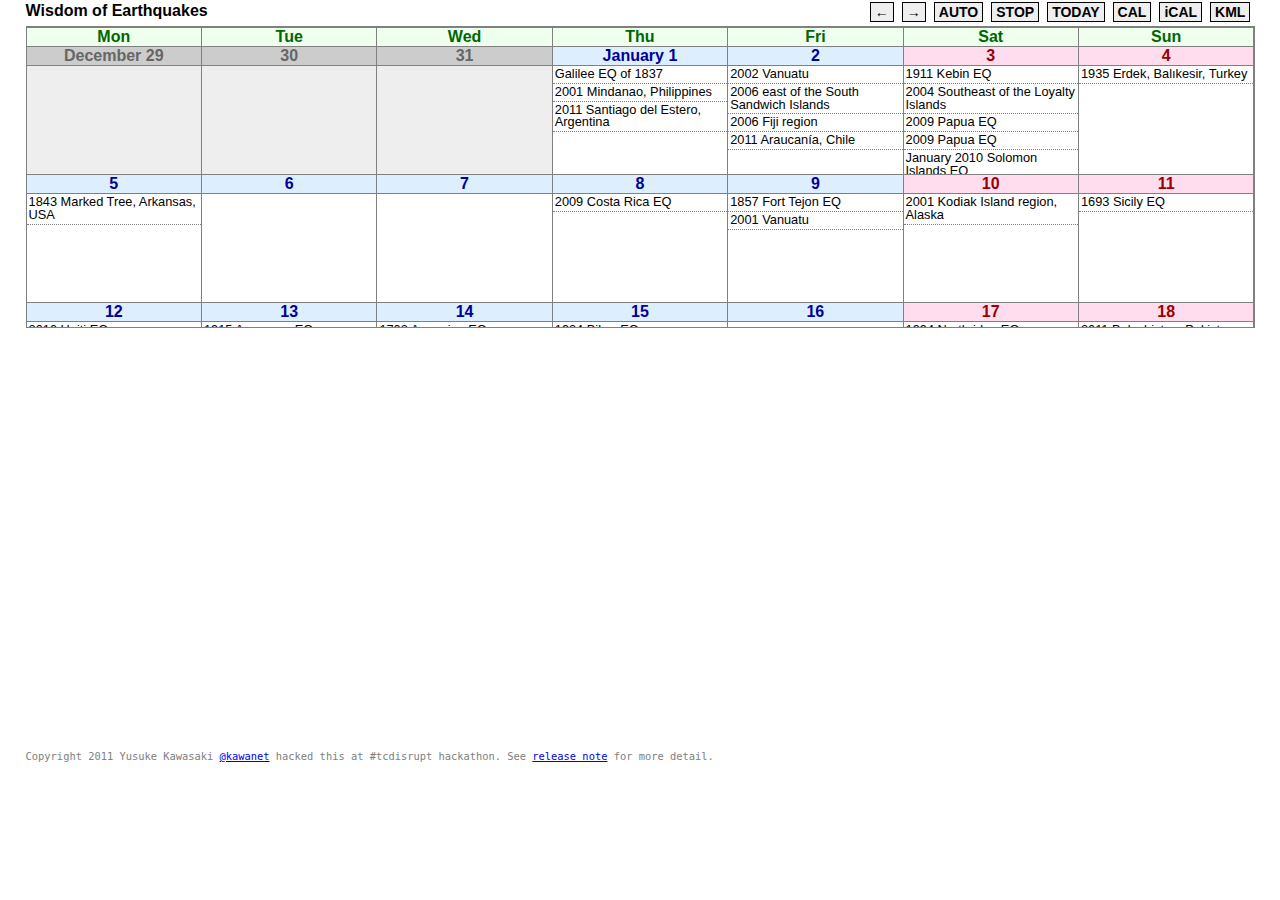
<file: pre2/index.html>
<!DOCTYPE html>
<html lang="en">
<head>
<meta charset="utf-8" />
<title>Wisdom of Earthquakes for #tcdisrupt hackathon #hack4jp</title>
<link rel="stylesheet" href="css/pre2.css" type="text/css" />
<script type='text/javascript' src='http://maps.google.com/maps/api/js?sensor=false&language=en'></script>
<script src="js/jquery.min.js" type="text/javascript" charset="UTF-8"></script>
<script src="js/pre2.js" type="text/javascript" charset="UTF-8"></script>
</head>

<body id="index" class="home">

<div id="fb-root"></div>
<script type="text/javascript"><!--
(function(d, s, id) {
  var js, fjs = d.getElementsByTagName(s)[0];
  if (d.getElementById(id)) {return;}
  js = d.createElement(s); js.id = id;
  js.src = "//connect.facebook.net/en_US/all.js#xfbml=1&appId=232409106821918";
  fjs.parentNode.insertBefore(js, fjs);
}(document, 'script', 'facebook-jssdk'));
//--></script>

<div id="wholebody">
<header>
<h1>
Wisdom of Earthquakes
<span id="ctrlhere"></span>
<div class="fb-like" data-href="http://memorial-calendars.googlecode.com/svn/trunk/pre2/index.html" data-send="false" data-layout="button_count" data-width="100" data-show-faces="false"></div>
</h1>
</header>

<div id="calhere"></div>
<div id="maphere"></div>

<footer>
<p>
Copyright 2011 Yusuke Kawasaki 
<a href="http://twitter.com/kawanet">@kawanet</a>
hacked this at #tcdisrupt hackathon. See
<a href="http://code.google.com/p/memorial-calendars/wiki/tcdisrupt">release note</a> for more detail.
</p>
</footer>
</div>

</body>
</html>
</file>
<file: pre2/css/pre2.css>
/* pre2.css */

p, ul, ol, li, h1, h2, h3, h4, h5, h6, tr, td, th {
    margin: 0;
    padding: 0;
    font-size: 1em;
}

#wholebody {
    width: 96%;
    margin-right: auto;
    margin-left: auto;
    padding-right: auto;
    padding-left: auto;
}

h1 #ctrlhere {
    float: right;
}

h1 div.fb-like {
    float: right;
}

html, body {
    margin: 0;
    padding: 0;
    font-family: Arial;
}

button {
    margin: 0px 4px 4px;
    padding: 1px 4px;
    border: 1px solid black;
    background: #EEEEEE;
    cursor: pointer;
    font-weight: bold;
    font-size: 14px;
}

button:hover {
    background: #CCCCCC;
}

header { 
    width: 100%;
    display: block;
    margin: 2px 0;
}

#maphere {
    width: 100%;
    height: 420px;
}

footer {
    display: block;
    color: gray;
    font-size: 80%;
    font-family: monospace;
    margin-top: 2px;
}

#calhere {
    width: 100%;
    height: 300px;
    overflow-y: scroll;
    border-top: 1px solid gray;
    border-bottom: 1px solid gray;
    border-right: 1px solid gray;
}

#calhere th {
    background: #EEFFEE;
    color: #006600;
}

#calhere h4 {
    text-align: center;
    background: #DDEEFF;
    color: #000099;
    border-bottom: 1px solid gray;
}

#calhere h4.weekend {
    background: #FFDDEE;
    color: #990000;
    border-bottom: 1px solid gray;
}

#calhere td.anotheryear {
    background: #EEEEEE;
}
#calhere td.anotheryear h4 {
    background: #CCCCCC;
    color: #666666;
}

#calhere td:hover {
    opacity: 0.75;
}

#calhere td.today {
    background: #FFFF99;
}

#calhere td a {
    text-decoration: none;
    color: black;
}
#calhere td a:hover {
    text-decoration: underline;
    color: gray;
}

#calhere li {
    font-size: 0.8em;
    line-height: 1em;
    margin-top: 2px;
    list-style-type: none;
    padding-left: 2px;
    padding-bottom: 2px;
    border-bottom: 1px dotted gray;
}

#calhere table {
    border-spacing: 0;
    border-collapse: collapse;
}

#calhere th, #calhere td {
    width: 14%;
    border: 1px solid gray;
}

#calhere ul {
    overflow-y: hidden;
    height: 100px;
    padding-bottom: 8px;
}

th, td {
    vertical-align: top;
}
</file>
